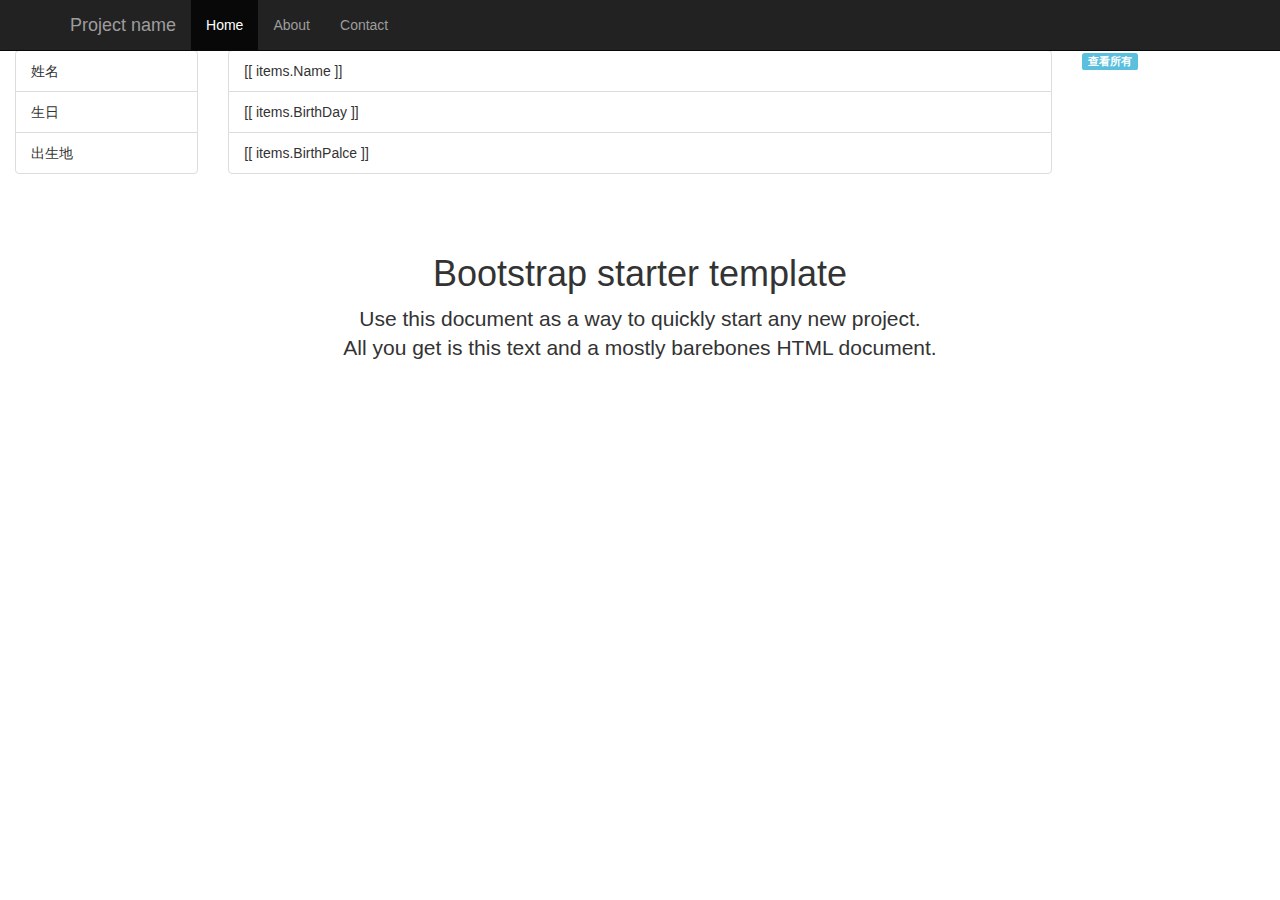
<file: src/view/actordetail.html>
<!DOCTYPE html>
<html lang="en">
<head>
    <meta charset="UTF-8">
    <title>Title</title>
</head>
<body>
<!DOCTYPE html>
<html lang="en">
<head>
    <meta charset="utf-8">
    <meta http-equiv="X-UA-Compatible" content="IE=edge">
    <meta name="viewport" content="width=device-width, initial-scale=1">
    <meta name="description" content="">
    <meta name="author" content="">
    <title>Starter Template for Bootstrap</title>

    <!-- Bootstrap core CSS -->
    <link href="https://maxcdn.bootstrapcdn.com/bootstrap/3.3.7/css/bootstrap.min.css" rel="stylesheet">

    <!-- Custom styles for this template -->
    <style>
        body {
            padding-top: 50px;
        }

        .starter-template {
            padding: 40px 15px;
            text-align: center;
        }
    </style>

    <!-- HTML5 shim and Respond.js IE8 support of HTML5 elements and media queries -->
    <!--[if lt IE 9]>
    <script src="https://oss.maxcdn.com/html5shiv/3.7.2/html5shiv.min.js"></script>
    <script src="https://oss.maxcdn.com/respond/1.4.2/respond.min.js"></script>
    <![endif]-->
</head>

<body>

<div class="container-fluid" id="info">
    <div class="row">
        <div class="col-lg-2">
            <ul class="list-group">
                <li class="list-group-item">姓名</li>
                <li class="list-group-item">生日</li>
                <li class="list-group-item">出生地</li>
            </ul>
        </div>
        <div class="col-lg-8">
            <ul class="list-group">
                <li class="list-group-item">[[ items.Name ]]</li>
                <li class="list-group-item">[[ items.BirthDay ]]</li>
                <li class="list-group-item">[[ items.BirthPalce ]]</li>
            </ul>
        </div>
        <div class="col-xs-2 col-sm-2 col-md-2 col-lg-2">
            <a href="api/v1/afilms/[[items.Id_]]"> <span class="label label-info">查看所有</span></a>
        </div>
    </div>
</div>
<div class="navbar navbar-inverse navbar-fixed-top" role="navigation">
    <div class="container">
        <div class="navbar-header">
            <button type="button" class="navbar-toggle collapsed" data-toggle="collapse" data-target=".navbar-collapse">
                <span class="sr-only">Toggle navigation</span>
                <span class="icon-bar"></span>
                <span class="icon-bar"></span>
                <span class="icon-bar"></span>
            </button>
            <a class="navbar-brand" href="#">Project name</a>
        </div>
        <div class="collapse navbar-collapse">
            <ul class="nav navbar-nav">
                <li class="active"><a href="/">Home</a></li>
                <li><a href="#about">About</a></li>
                <li><a href="#contact">Contact</a></li>
            </ul>
        </div><!--/.nav-collapse -->
    </div>
</div>

<div class="container">

    <div class="starter-template">
        <h1>Bootstrap starter template</h1>
        <p class="lead">Use this document as a way to quickly start any new project.<br> All you get is this text and a
            mostly barebones HTML document.</p>
    </div>

</div><!-- /.container -->

<!-- Bootstrap core JavaScript
================================================== -->
<!-- Placed at the end of the document so the pages load faster -->
<script src="https://ajax.googleapis.com/ajax/libs/jquery/1.11.1/jquery.min.js"></script>
<script src="https://maxcdn.bootstrapcdn.com/bootstrap/3.3.7/js/bootstrap.min.js"></script>
<script src="http://how2j.cn/study/vue.min.js"></script>
<script>
    href = window.location.href;
    new Vue({

                delimiters: ['[[', ']]'],
                el: '#info',
                data: {
                    items: Object
                },
                created: function () {
                    var self = this;
                    var url = href;
                    fetch(url, {
                        method : "POST"
                    }).then(function (response) {
                        response.json().then(function (jsonObject) {
                            console.log(response.status);
                            self.items = jsonObject;
                            console.log(self.items);
                        })
                    }).catch(function (err) {
                        console.log("Fetch错误:" + err);
                    });
                }
            }
    )

</script>
</body>
</html>

</body>
</html>
</file>
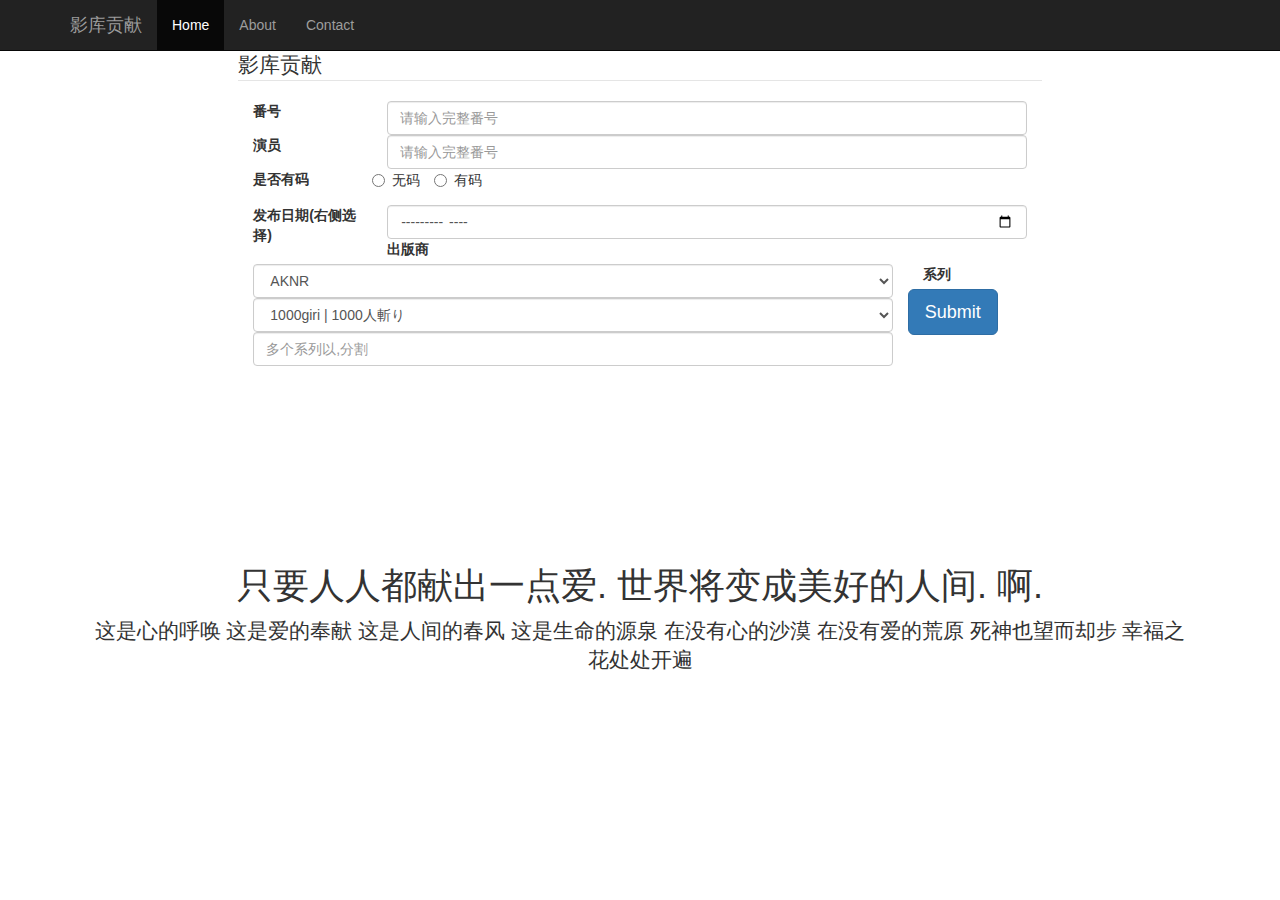
<file: src/view/films.html>
<!DOCTYPE html>
<html lang="en">
<head>
    <meta charset="utf-8">
    <meta http-equiv="X-UA-Compatible" content="IE=edge">
    <meta name="viewport" content="width=device-width, initial-scale=1">
    <meta name="description" content="">
    <meta name="author" content="">
    <title>Starter Template for Bootstrap</title>

    <!-- Bootstrap core CSS -->
    <link href="https://maxcdn.bootstrapcdn.com/bootstrap/3.3.7/css/bootstrap.min.css" rel="stylesheet">

    <!-- Custom styles for this template -->
    <style>
        body {
            padding-top: 50px;
        }

        .starter-template {
            padding: 40px 15px;
            text-align: center;
        }
    </style>

    <!-- HTML5 shim and Respond.js IE8 support of HTML5 elements and media queries -->
    <!--[if lt IE 9]>
    <script src="https://oss.maxcdn.com/html5shiv/3.7.2/html5shiv.min.js"></script>
    <script src="https://oss.maxcdn.com/respond/1.4.2/respond.min.js"></script>
    <script src="http://how2j.cn/study/vue.min.js"></script>
    <![endif]-->
</head>

<body>
<div class="container-fluid">
    <div class="col-xs-2 col-sm-2 col-md-2 col-lg-2">

    </div>
    <div class="col-xs-8 col-sm-8 col-md-8 col-lg-8" id="forthform">
        <form action="/v1/fs" method="post" role="form">
            <legend>影库贡献</legend>
            <div class="form-group">
                <label for="" class="col-sm-2 control-label">番号</label>
                <div class="col-sm-10">
                    <input type="text" name="code" class="form-control" id="" placeholder="请输入完整番号">
                </div>
            </div>
            <div class="form-group">
                <label for="" class="col-sm-2 control-label">演员</label>
                <div class="col-sm-10">
                    <input type="text" class="form-control" name="actor" id="" placeholder="请输入完整番号">
                </div>
            </div>
            <div class="form-group">
                <label for="" class="col-sm-2 control-label">是否有码</label>


                <label class="radio-inline">
                    <input type="radio" name="is_primitive" id="inlineRadio1" value=true @click="showwu"> 无码
                </label>
                <label class="radio-inline">
                    <input type="radio" name="is_primitive" id="inlineRadio2" value=false @click="showyou"> 有码
                </label>


            </div>


            <div class="form-group">
                <label for="" class="col-sm-2 control-label">发布日期(右侧选择)</label>
                <div class="col-sm-10">
                    <input type="month" class="form-control" name="date" id="" placeholder="发布日期(右侧选择)">
                </div>
            </div>

            <div class="form-group">
                <label for="" class="col-sm-2 control-label">出版商</label>
                <div class="col-sm-10">
                    <select class="form-control" v-if="show1" name="publisher">
                        <option value="0">AKNR</option>
                        <option value="1">Alice Japan</option>
                        <option value="2">AROUND</option>
                        <option value="3">ATOM</option>
                        <option value="4">ATTACKERS</option>
                        <option value="5">BAZOOKA</option>
                        <option value="6">DANDY</option>
                        <option value="7">Deep’s</option>
                        <option value="8">EROTICA</option>
                        <option value="9">GARCON</option>
                        <option value="10">Hibino</option>
                        <option value="11">h.m.p</option>
                        <option value="12">Hunter</option>
                        <option value="13">IEnergy</option>
                        <option value="14">JHV集团</option>
                        <option value="15">kawaii*</option>
                        <option value="16">KEU</option>
                        <option value="17">kira☆kira</option>
                        <option value="18">KMProduce</option>
                        <option value="19">LADYxLADY</option>
                        <option value="20">Madonna</option>
                        <option value="21">MAX-A</option>
                        <option value="22">Nadeshiko</option>
                        <option value="23">Natural High</option>
                        <option value="24">NEW S&amp;EXUAL</option>
                        <option value="25">Prestige（蚊香社）</option>
                        <option value="26">Real Works</option>
                        <option value="27">ROCKET</option>
                        <option value="28">Sadistic Village</option>
                        <option value="29">SCOOP</option>
                        <option value="30">SOD集团</option>
                        <option value="31">SWITCH</option>
                        <option value="32">S級素人</option>
                        <option value="33">TMA</option>
                        <option value="34">V&amp;R Products</option>
                        <option value="35">Wanz Factory</option>
                        <option value="36">般领域</option>
                        <option value="37">九鬼（KUKI）</option>
                        <option value="38">溜池ゴロー</option>
                        <option value="39">人間考察</option>
                        <option value="40">桃太郎映像</option>
                        <option value="41">志摩プランニング</option>
                    </select>
                    <select name="publisher1" class="form-control" v-if="show0">
                        <option value="0">1000giri | 1000人斬り</option>
                        <option value="1">10musume | 天然素人</option>
                        <option value="2">1pondo（一本道）</option>
                        <option value="3">AV9898 AV-酒吧</option>
                        <option value="4">Caribbeancom（加勒比）</option>
                        <option value="5">CATWALK猫步毒药</option>
                        <option value="6">EMPIRE</option>
                        <option value="7">fetish hood 东方梦</option>
                        <option value="8">Gachinco | ガチん娘！</option>
                        <option value="9">HEYZO</option>
                        <option value="10">Jukujo-Club</option>
                        <option value="11">Kamikaze Ent神风</option>
                        <option value="12">LaForet Girl 拉佛蕾女孩</option>
                        <option value="13">LUcha Libre</option>
                        <option value="14">MuraMura</option>
                        <option value="15">One Piece Entertainment</option>
                        <option value="16">Pacopacomama</option>
                        <option value="17">Pink Champagne</option>
                        <option value="18">Pink Puncher</option>
                        <option value="19">Queen 8 無毛宣言</option>
                        <option value="20">RED HOT Collection（赤热）</option>
                        <option value="21">Roselip</option>
                        <option value="22">SAMURAI PORN</option>
                        <option value="23">SASUKE</option>
                        <option value="24">Sky High Ent （空天使）</option>
                        <option value="25">SnapShot</option>
                        <option value="26">Studio Teriyaki</option>
                        <option value="27">Super Model Media超级名模</option>
                        <option value="28">Tokyo Hot (东京热）</option>
                        <option value="29">Tora-Tora-Tora虎虎虎</option>
                        <option value="30">Tsubaki House</option>
                        <option value="31">TTS Co., Ltd.</option>
                        <option value="32">Yuzu</option>


                    </select>
                </div>
            </div>
            <div class="form-group">
                <label for="" class="col-sm-2 control-label">系列</label>
                <div class="col-sm-10">
                    <input type="text" class="form-control" name="serice" id="" placeholder="多个系列以,分割">
                </div>
            </div>


            <button type="submit" class="btn btn-primary btn-lg">Submit</button>
        </form>
    </div>
    <div class="col-xs-2 col-sm-2 col-md-2 col-lg-2">

    </div>


</div>


<div class="navbar navbar-inverse navbar-fixed-top" role="navigation">
    <div class="container">
        <div class="navbar-header">
            <button type="button" class="navbar-toggle collapsed" data-toggle="collapse" data-target=".navbar-collapse">
                <span class="sr-only">Toggle navigation</span>
                <span class="icon-bar"></span>
                <span class="icon-bar"></span>
                <span class="icon-bar"></span>
            </button>
            <a class="navbar-brand" href="#">影库贡献</a>
        </div>
        <div class="collapse navbar-collapse">
            <ul class="nav navbar-nav">
                <li class="active"><a href="#">Home</a></li>
                <li><a href="#about">About</a></li>
                <li><a href="#contact">Contact</a></li>
            </ul>
        </div><!--/.nav-collapse -->
    </div>
</div>

<br>
<br>
<br>
<br>
<br>
<br>
<br>

<div class="container">

    <div class="starter-template">
        <h1>只要人人都献出一点爱. 世界将变成美好的人间. 啊. </h1>
        <p class="lead">这是心的呼唤 这是爱的奉献 这是人间的春风 这是生命的源泉 在没有心的沙漠 在没有爱的荒原 死神也望而却步
            幸福之花处处开遍</p>
    </div>

</div><!-- /.container -->

<!-- Bootstrap core JavaScript
================================================== -->
<!-- Placed at the end of the document so the pages load faster -->
<script src="https://ajax.googleapis.com/ajax/libs/jquery/1.11.1/jquery.min.js"></script>
<script src="https://maxcdn.bootstrapcdn.com/bootstrap/3.3.7/js/bootstrap.min.js"></script>
<script src="http://how2j.cn/study/vue.min.js"></script>
<script>

    new Vue({
        el: '#forthform',
        data: {

            show0: false,
            show1: true
        },
        methods: {
            showyou: function () {
                this.show1 = true;
                this.show0 = false
            },
            showwu: function () {
                this.show0 = true;
                this.show1 = false
            }
        }
    })

</script>
</body>
</html>
</file>
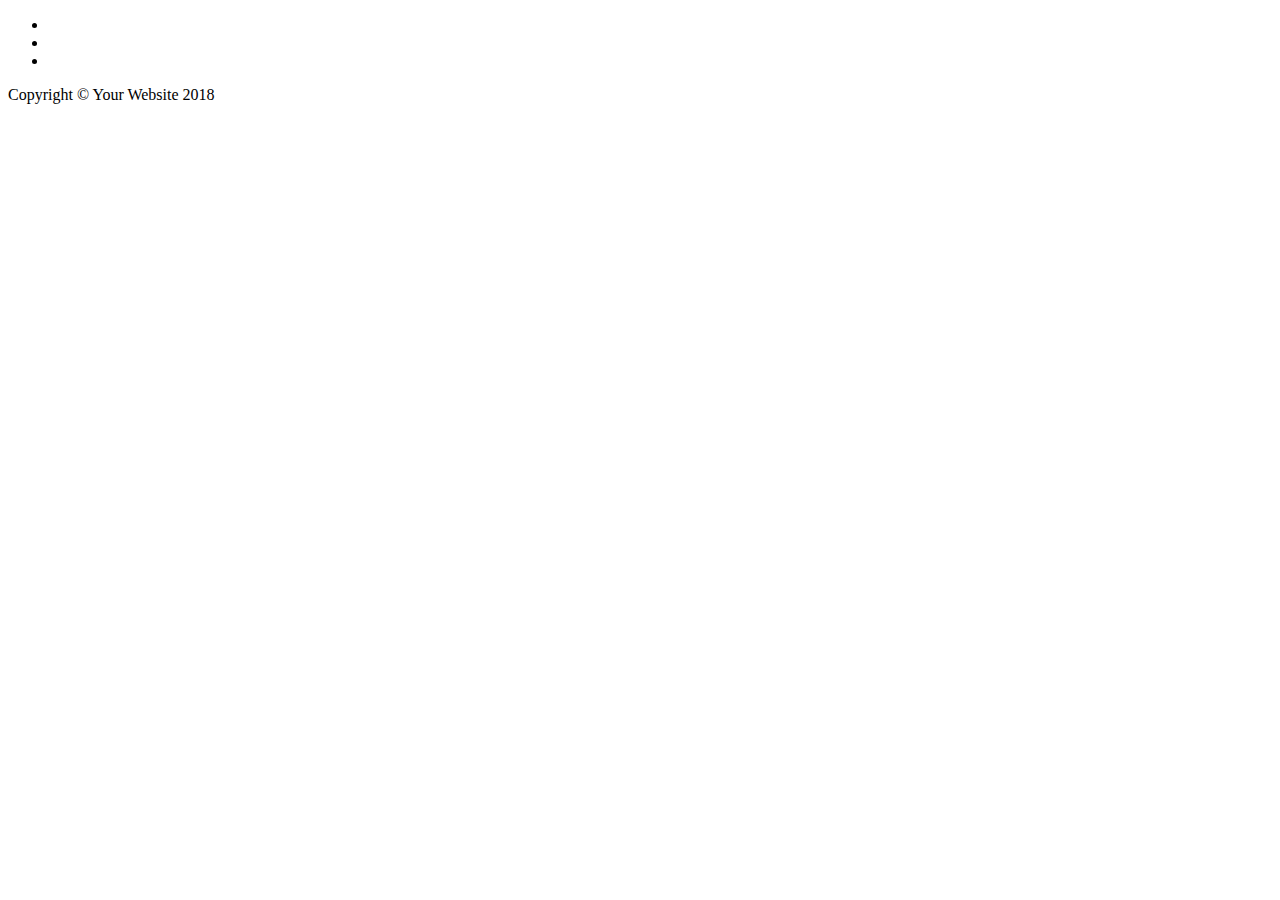
<file: src/view/foot.html>
<!DOCTYPE html>

<footer>
    <div class="container">
        <div class="row">
            <div class="col-lg-8 col-md-10 mx-auto">
                <ul class="list-inline text-center">
                    <li class="list-inline-item">
                        <a href="#">
                  <span class="fa-stack fa-lg">
                    <i class="fas fa-circle fa-stack-2x"></i>
                    <i class="fab fa-twitter fa-stack-1x fa-inverse"></i>
                  </span>
                        </a>
                    </li>
                    <li class="list-inline-item">
                        <a href="#">
                  <span class="fa-stack fa-lg">
                    <i class="fas fa-circle fa-stack-2x"></i>
                    <i class="fab fa-facebook-f fa-stack-1x fa-inverse"></i>
                  </span>
                        </a>
                    </li>
                    <li class="list-inline-item">
                        <a href="#">
                  <span class="fa-stack fa-lg">
                    <i class="fas fa-circle fa-stack-2x"></i>
                    <i class="fab fa-github fa-stack-1x fa-inverse"></i>
                  </span>
                        </a>
                    </li>
                </ul>
                <p class="copyright text-muted">Copyright &copy; Your Website 2018</p>
            </div>
        </div>
    </div>
</footer>
</file>
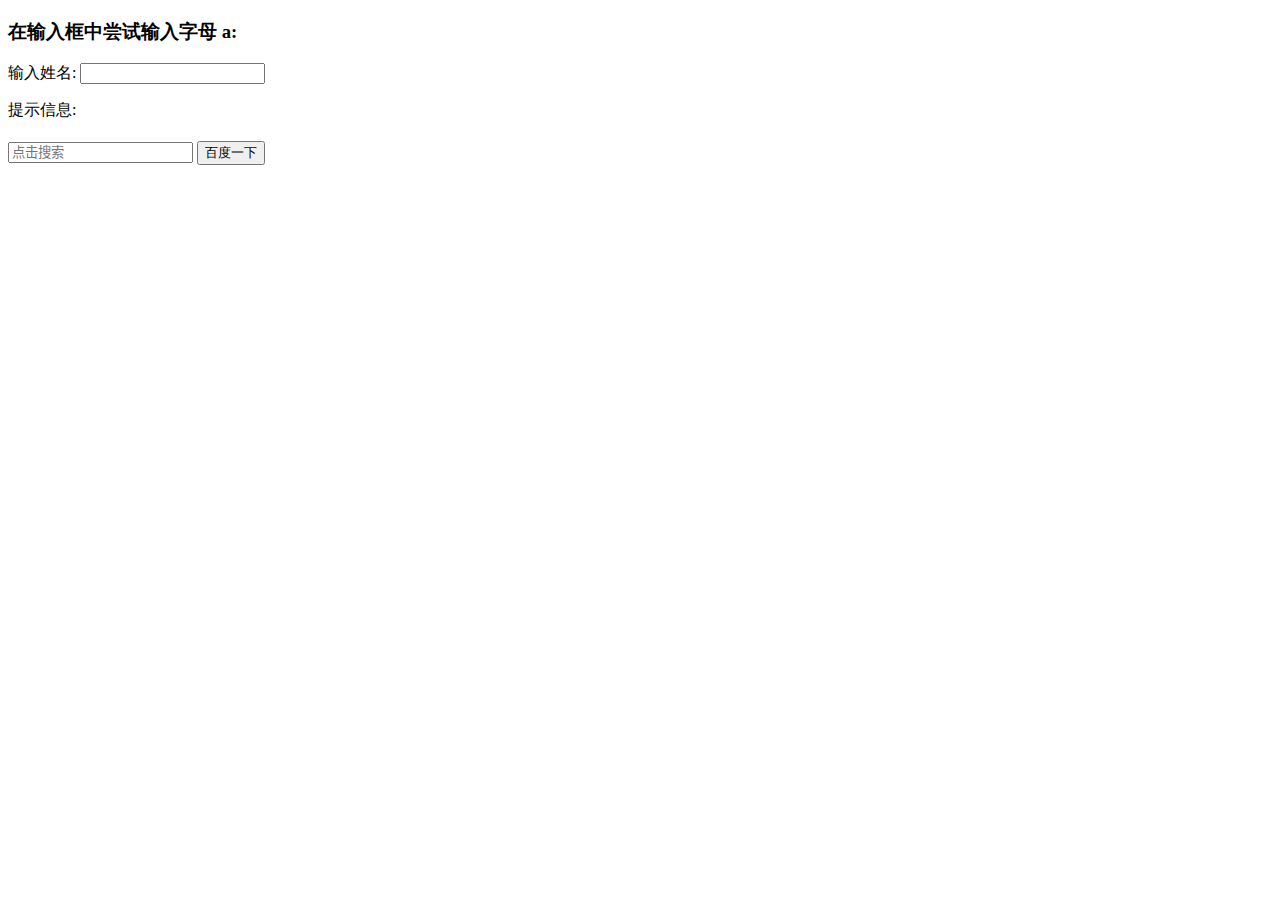
<file: src/view/sear.html>
<!DOCTYPE html>
<html lang="en">
<head>
    <meta charset="UTF-8">
    <title>Title</title>
    <script src="http://how2j.cn/study/jquery.min.js"></script>
</head>
<body>
<!DOCTYPE html>
<html>
<head>
    <meta charset="utf-8">
    <script>
        function showHint(str)
        {
            var xmlhttp;
            if (str.length==0)
            {
                document.getElementById("txtHint").innerHTML="";
                return;
            }
            if (window.XMLHttpRequest)
            {
                // IE7+, Firefox, Chrome, Opera, Safari 浏览器执行代码
                xmlhttp=new XMLHttpRequest();
            }
            else
            {
                // IE6, IE5 浏览器执行代码
                xmlhttp=new ActiveXObject("Microsoft.XMLHTTP");
            }
            xmlhttp.onreadystatechange=function()
            {
                if (xmlhttp.readyState==4 && xmlhttp.status==200)
                {
                    var obj = JSON.parse(xmlhttp.responseText);
                    if(obj["data"]==true) {keydata(obj["s"]);}

                    document.getElementById("txtHint").innerHTML=xmlhttp.responseText;
                }
            }
            xmlhttp.open("GET","/search?keyword="+str,true);
            xmlhttp.send();
        }

        function keydata(keys){
            var len=keys.length;
            var keywordbox=$("#search_bg #button_bg .keyword");//关键词盒子
            var textb=$("#search_bg #button_bg form .textb");
            var subb=$("#search_bg #button_bg form .subb");
            if(len==0){
                keywordbox.css({display:"none"});
            }else{
                keywordbox.css({display:"block"});
            }
            var spans="";
            for(var i=0;i<len;i++)
            {
                spans+="<span>"+keys[i]+"</span>"
            }
            keywordbox.html(spans);//把关键词写入关键词盒子
            keywordbox.animate({
                height:(keywordbox.children().height()+1)*len//关键词下滑效果
            },100);
            //点击候选词汇
            keywordbox.children().click(function(){
                textb.val($(this).html());//选中词汇放入输入框

                keywordbox.animate({
                    height:0//关键盒子收缩效果
                },10,function(){
                    keywordbox.css({display:"none",height:"auto"});
                    keywordbox.empty();//清空盒子内容
                });

                textb.focus();//输入框获取焦点*/
                // $("#search_bg #button_bg form").submit();//提交搜索
            });

            //提交按钮获取焦点后
            subb.focus(function(){//提交按钮获取焦点后
                keywordbox.animate({
                    height:0//关键盒子收缩效果
                },10,function(){
                    keywordbox.css({display:"none",height:"auto"});
                    keywordbox.empty();//清空盒子内容
                });
            });

            /*textb.blur(function(){//输入框失去焦点后收缩关键词盒子(此方法会与点击候选词方法冲突造成失效)
              keywordbox.animate({
                height:0//关键盒子收缩效果
              },100,function(){
                keywordbox.css({display:"none",height:"auto"});
                keywordbox.empty();//清空盒子内容
              });
            });*/
            keywordbox.mouseleave(function(){//鼠标离开关键字盒子后收缩关键词盒子（取代上一个方法）
                keywordbox.animate({
                    height:0//关键盒子收缩效果
                },100,function(){
                    keywordbox.css({display:"none",height:"auto"});
                    keywordbox.empty();//清空盒子内容
                });
            });
            var numspan=0;//用来指定选择候选词（通过方向键改变）
            textb.keydown(function(event){//如果使用回车提交时，关键词盒子也可以自动收缩
                if(event.which==13){
                    keywordbox.animate({
                        height:0//关键盒子收缩效果
                    },10,function(){
                        keywordbox.css({display:"none",height:"auto"});
                        keywordbox.empty();//清空盒子内容
                    });
                    /*$("#search_bg #button_bg form").submit(function(){
                      return false;//阻止提交
                    });*/
                    /*$("#search_bg #button_bg form").submit(function(e){
                      e.preventDefault();//阻止提交方法2
                    });*/
                }
                //按下下方向键
                if(event.which==40){

                    if(numspan==len)
                        numspan=0;
                    for(var i=0;i<len;i++){
                        if(numspan==i){
                            keywordbox.children().eq(i).css({
                                "background-color":"rgba(0,0,0,0.3)"
                            });
                        }else{
                            keywordbox.children().eq(i).css({
                                "background-color":"rgba(255,255,255,0.3)"
                            });
                        }
                    }
                    textb.val(keywordbox.children().eq(numspan).html());
                    numspan++;
                }
                //按下上方向键
                if(event.which==38){

                    numspan--;
                    if(numspan==len)
                        numspan=0;
                    for(var i=0;i<len;i++){
                        if(numspan==i){
                            keywordbox.children().eq(i).css({
                                "background-color":"rgba(0,0,0,0.3)"
                            });
                        }else{
                            keywordbox.children().eq(i).css({
                                "background-color":"rgba(255,255,255,0.3)"
                            });
                        }
                    }
                    textb.val(keywordbox.children().eq(numspan).html());

                }
            });
            keywordbox.children().mouseover(function(){
                numspan=$(this).index();
                for(var i=0;i<len;i++){
                    if(numspan==i){
                        keywordbox.children().eq(i).css({
                            "background-color":"rgba(0,0,0,0.3)"
                        });
                    }else{
                        keywordbox.children().eq(i).css({
                            "background-color":"rgba(255,255,255,0.3)"
                        });
                    }
                }
                textb.val(keywordbox.children().eq(numspan).html());
            });

        }
    </script>
</head>
<body>
<h3>在输入框中尝试输入字母 a:</h3>
<form action="">
    输入姓名: <input type="text" id="txt1" onkeyup="showHint(this.value)" />
</form>
<p>提示信息: <span id="txtHint"></span></p>
<div id="search_bg" style="margin-top:20px;margin-bottom:20px;">
    <div id="button_bg">
        <span class="changetype"></span>
        <form action="http://www.baidu.com/s" method="GET" target="_blank" >
            <input type="text" value="" x-webkit-speech="" lang="zh-CN" placeholder="点击搜索" name="wd" class="textb" autocomplete="off"><!--autocomplete 屏蔽输入自动记录-->
            <input type="submit" name="sub" value="百度一下" class="subb">
        </form>
        <div class="keyword"></div>
    </div>
</div>
</body>
</html>
</file>
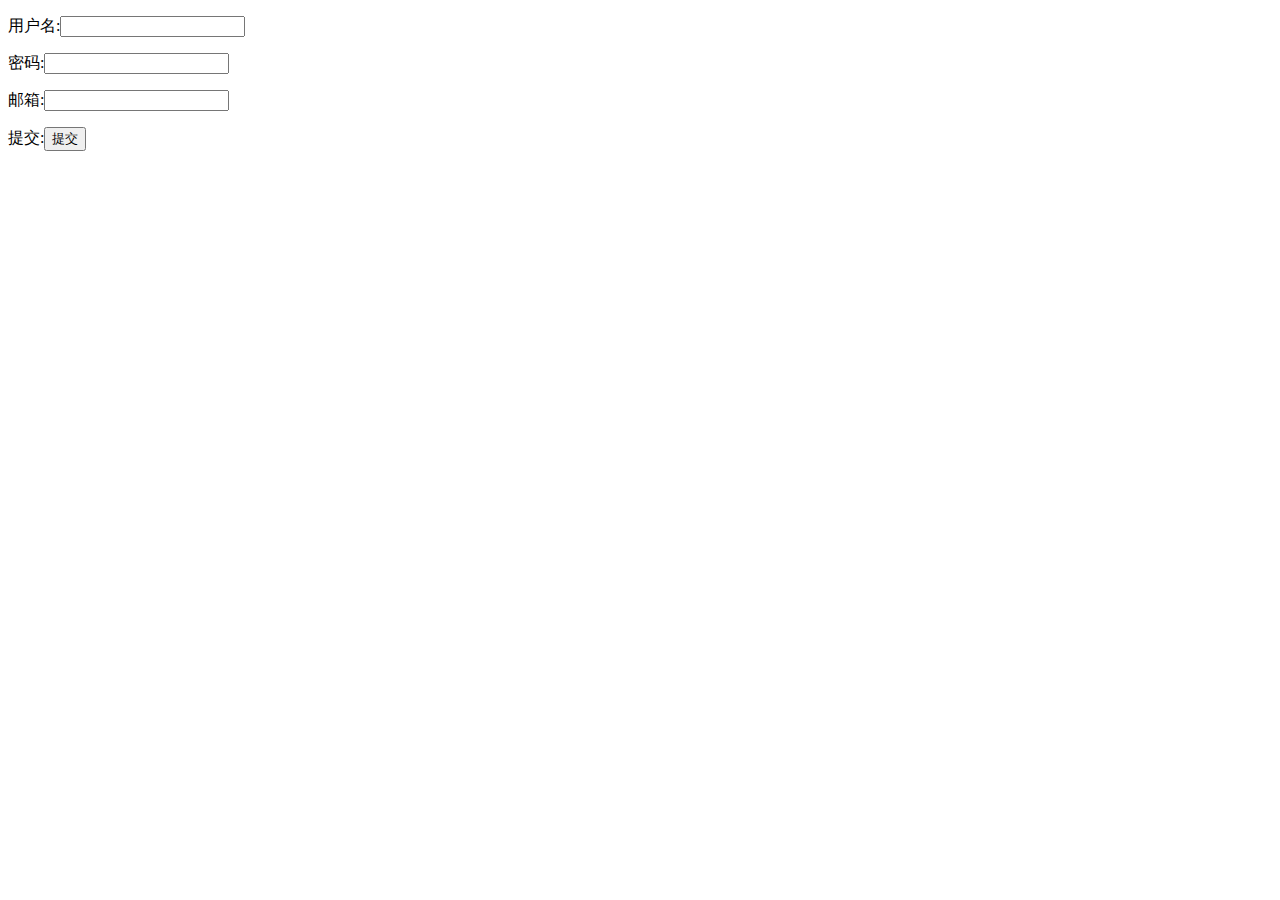
<file: src/view/signUp.html>
<!DOCTYPE html>
<html lang="en">
<head>
    <meta charset="UTF-8">
    <title>Title</title>
</head>
<body>
<form action="/signUp" method="post">
    <p>
        用户名:<input type="text" name="userName">
    </p>
    <p>
        密码:<input type="password" name="passWord">
    </p>
    <p>
        邮箱:<input type="email" name="email">
    </p>
    <p>
        提交:<input type="submit" name="" value="提交">
    </p>
</form>
</body>
</html>
</file>
